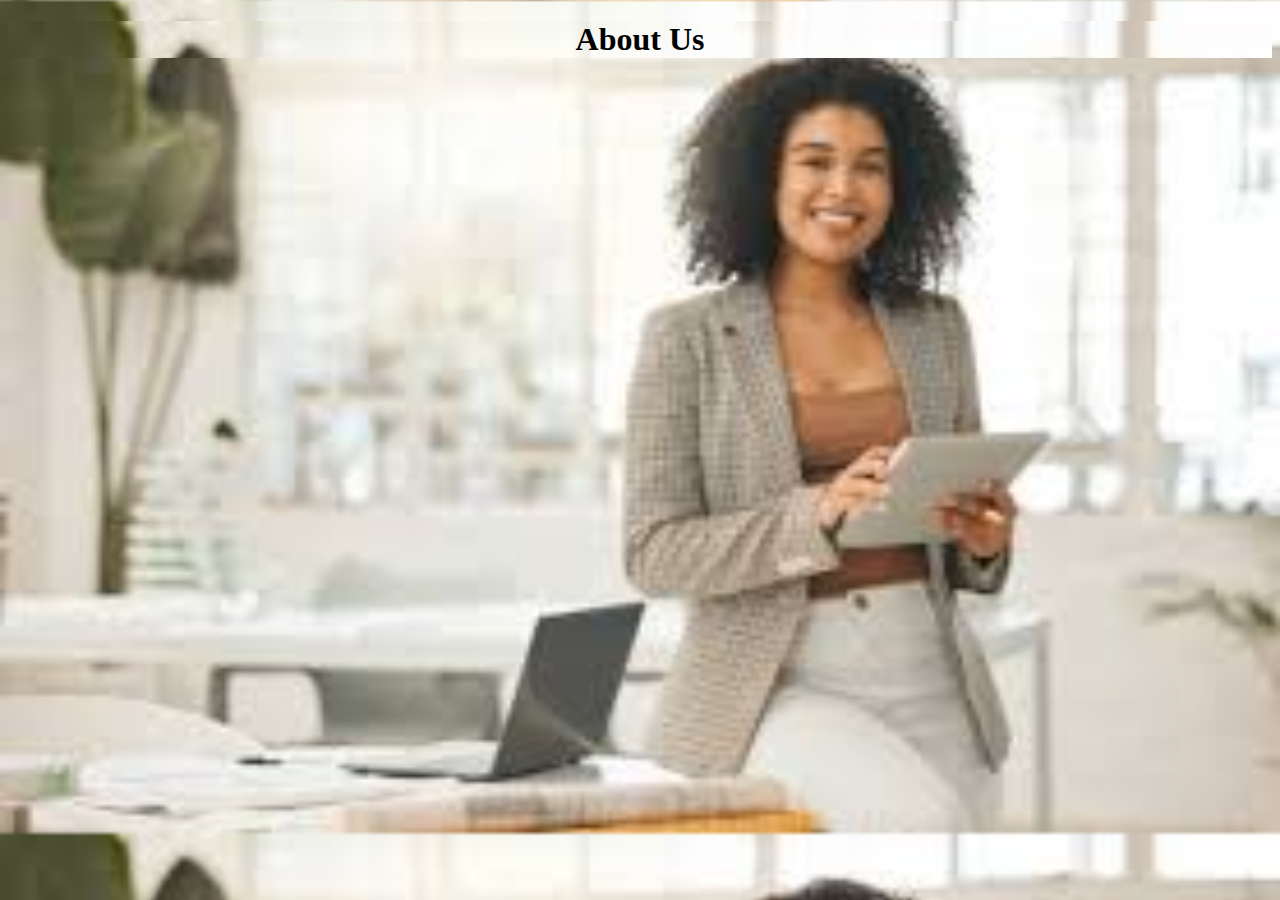
<file: about.html>
<!DOCTYPE html>
<html lang="en">
<head>
    <meta charset="UTF-8">
    <meta name="viewport" content="width=device-width, initial-scale=1.0">
    <title>Document</title>
    <link rel="stylesheet" href="about.css">
</head>
<body>
    <h1>About Us</h1>
    
    
</body>
</html>
</file>
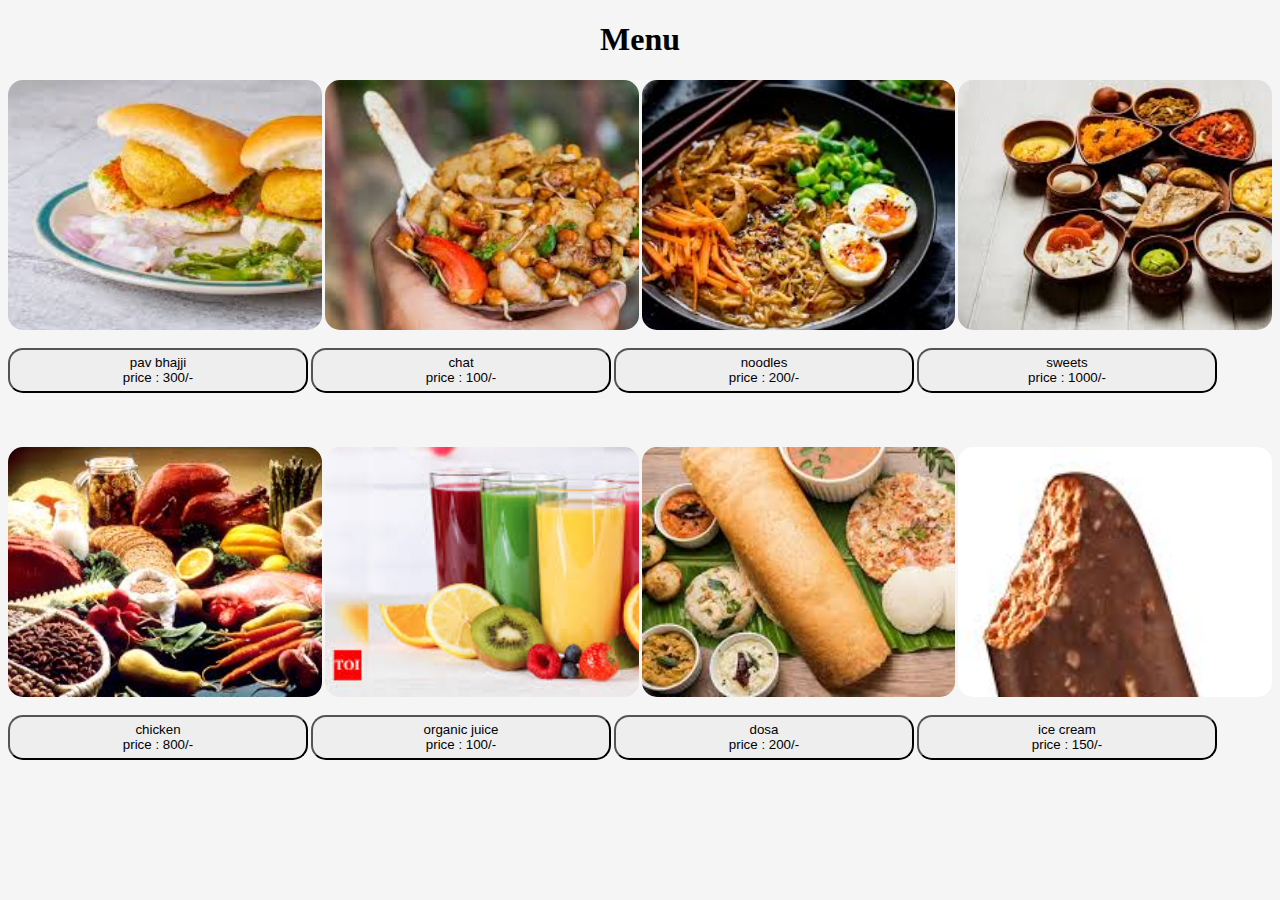
<file: menu.html>
<!DOCTYPE html>
<html lang="en">
<head>
    <meta charset="UTF-8">
    <meta name="viewport" content="width=device-width, initial-scale=1.0">
    <title>Document</title>
    <link rel="stylesheet" href="menu.css">
</head>
<body>

    <h1>Menu</h1>

    <div class="container1">
        <div id="b1"></div>
        <div id="b2"></div>
        <div id="b3"></div>
        <div id="b4"></div>
    </div>
    <br>
    <section class="container2">
        <button id="n1">pav bhajji <br> price : 300/-</button>
        <button id="n2">chat <br> price : 100/-</button>
        <button id="n3">noodles <br> price : 200/-</button>
        <button id="n4">sweets <br> price : 1000/-</button>
    </section>

    <br>
    <br>
    <br>

    <div class="container3">
        <div id="b5"></div>
        <div id="b6"></div>
        <div id="b7"></div>
        <div id="b8"></div>

    </div>

    <br>
    <section class="container4">
        <button id="n5">chicken <br> price : 800/-</button>
        <button id="n6">organic juice <br> price : 100/-</button>
        <button id="n7">dosa <br> price : 200/-</button>
        <button id="n8">ice cream<br> price : 150/-</button>
    </section>


    
    

    <script src="menu.js"></script>
</body>
</html>
</file>
<file: about.css>
*{
    background-image: url("p2.jpg");
    background-size: cover;
}

h1{
    text-align: center;
}
</file>
<file: menu.css>
*{
    background-color: whitesmoke;
}



h1{
    text-align: center;
    color: black;

}

#b1{
    background-image: url("f4.jpg");
    background-size: cover;
    height: 250px;
    width: 350px;
    border-radius: 15px;
}

#b2{
    background-image: url("f5.jpg");
    background-size: cover;
    height: 250px;
    width: 350px;
    border-radius: 15px;
}

#b3{
    background-image: url("f8.jpg");
    background-size: cover;
    height: 250px;
    width: 350px;
    border-radius: 15px;
}

#b4{
    background-image: url("f2.jpg");
    background-size: cover;
    height: 250px;
    width: 350px;
    border-radius: 15px;
}

.container1{
    display: flex;
    flex-direction: row;
    gap: 3px;

}

#n1{
    height: 45px;
    width: 300px;
    border-radius: 15px;
    background-color: #EEEEEE;
    text-align: center;
    color: black;
    display: inline;
}

#n2{
    height: 45px;
    width: 300px;
    border-radius: 15px;
    background-color: #EEEEEE;
    text-align: center;
    color: black;
    display: inline;
}

#n3{
    height: 45px;
    width: 300px;
    border-radius: 15px;
    background-color: #EEEEEE;
    text-align: center;
    color: black;
    display: inline;
}

#n4{
    height: 45px;
    width: 300px;
    border-radius: 15px;
    background-color: #EEEEEE;
    text-align: center;
    color: black;
}

.container2{
    display: flex;
    flex-direction: row;
    gap: 3px;
}

#b5{
    background-image: url("food.jpg");
    background-size: cover;
    height: 250px;
    width: 350px;
    border-radius: 15px;

}
#b6{
    background-image: url("f6.jpg");
    background-size: cover;
    height: 250px;
    width: 350px;
    border-radius: 15px;

}
#b7{

    background-image: url("f3.jpg");
    background-size: cover;
    height: 250px;
    width: 350px;
    border-radius: 15px;
}
#b8{

    background-image: url("f7.jpg");
    background-size: cover;
    height: 250px;
    width: 350px;
    border-radius: 15px;
}

#n5{
    height: 45px;
    width: 300px;
    border-radius: 15px;
    background-color: #EEEEEE;
    text-align: center;
    color: black;
}

#n6{
    height: 45px;
    width: 300px;
    border-radius: 15px;
    background-color: #EEEEEE;
    text-align: center;
    color: black;
}

#n7{
    height: 45px;
    width: 300px;
    border-radius: 15px;
    background-color: #EEEEEE;
    text-align: center;
    color: black;
}

#n8{
    height: 45px;
    width: 300px;
    border-radius: 15px;
    background-color: #EEEEEE;
    text-align: center;
    color: black;
}

.container3{
    display: flex;
    flex-direction: row;
    gap: 3px;

}

.container4{
    display: flex;
    flex-direction: row;
    gap: 3px;
}
</file>
